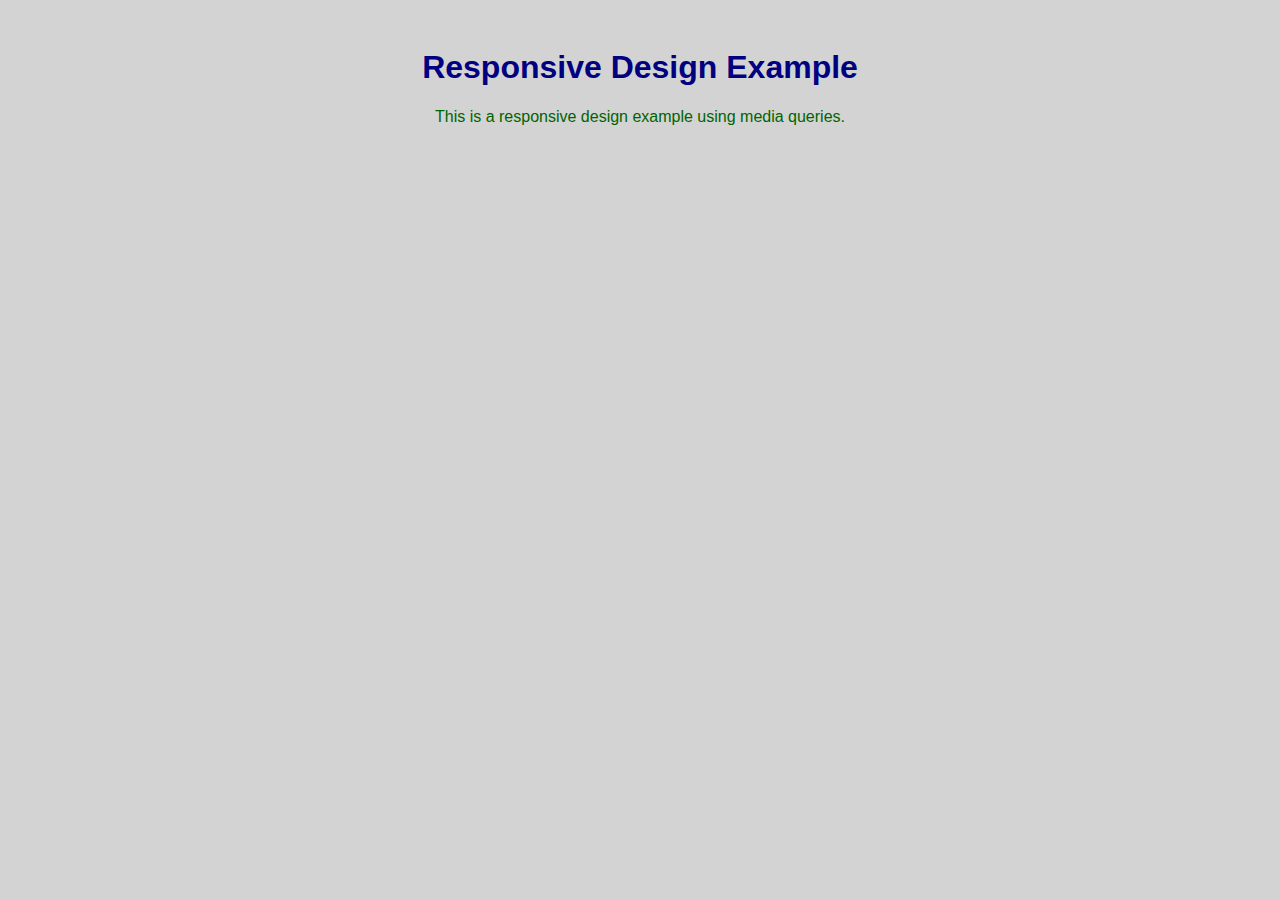
<file: fifth/index.html>
<!DOCTYPE html>
<html>
<head>
    <meta name="viewport" content="width=device-width, initial-scale=1.0">
    <title>Responsive Design Example</title>
    <link rel="stylesheet" href="styles.css">
</head>
<body>
    <h1>Responsive Design Example</h1>
    <p>This is a responsive design example using media queries.</p>
</body>
</html>
</file>
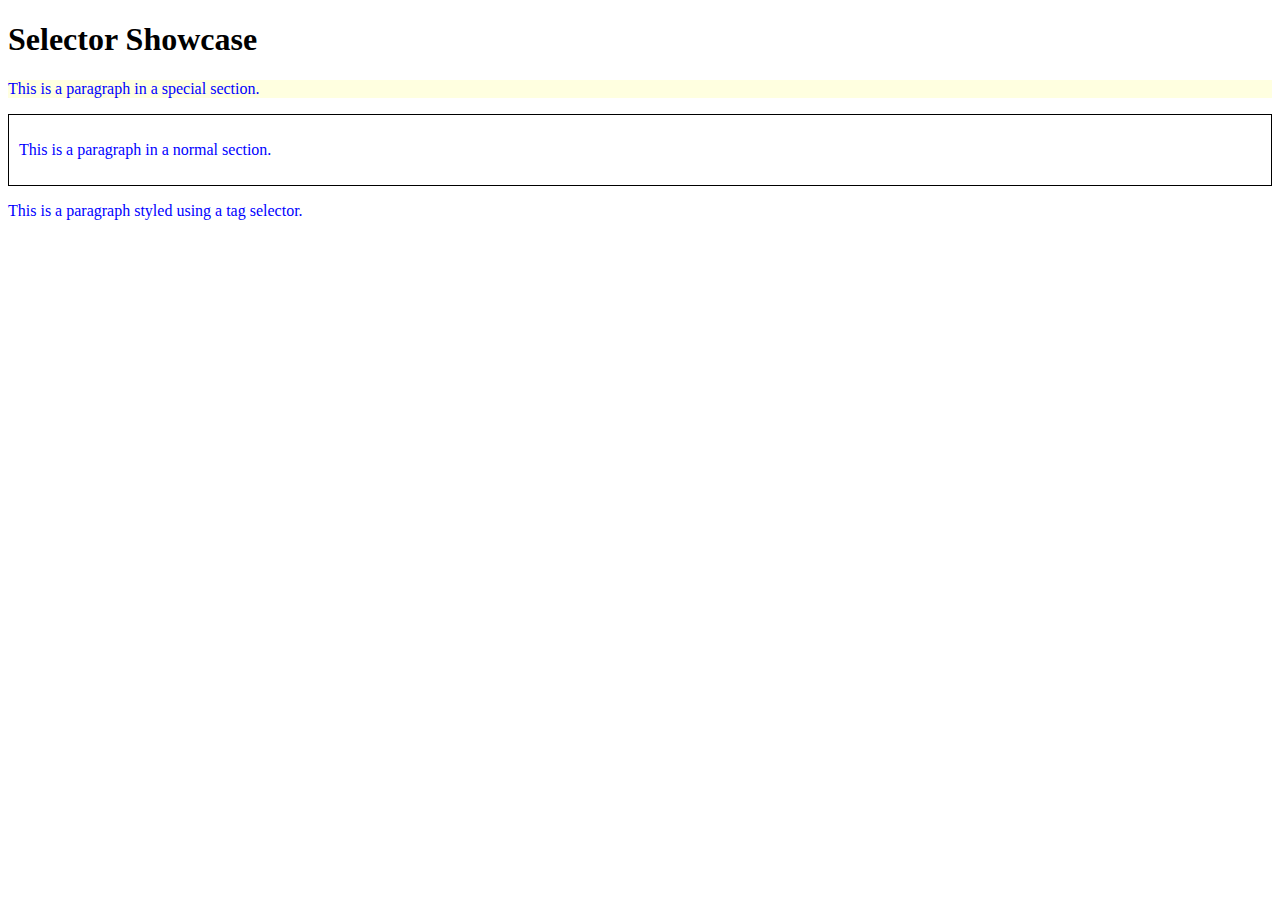
<file: first/index.html>
<!DOCTYPE html>
<html>
<head>
    <title>CSS Selector Showcase</title>
    <link rel="stylesheet" href="styles.css">
</head>
<body>
    <h1>Selector Showcase</h1>

    <div id="special-section">
        <p>This is a paragraph in a special section.</p>
    </div>

    <div class="normal-section">
        <p>This is a paragraph in a normal section.</p>
    </div>

    <p>This is a paragraph styled using a tag selector.</p>
</body>
</html>
</file>
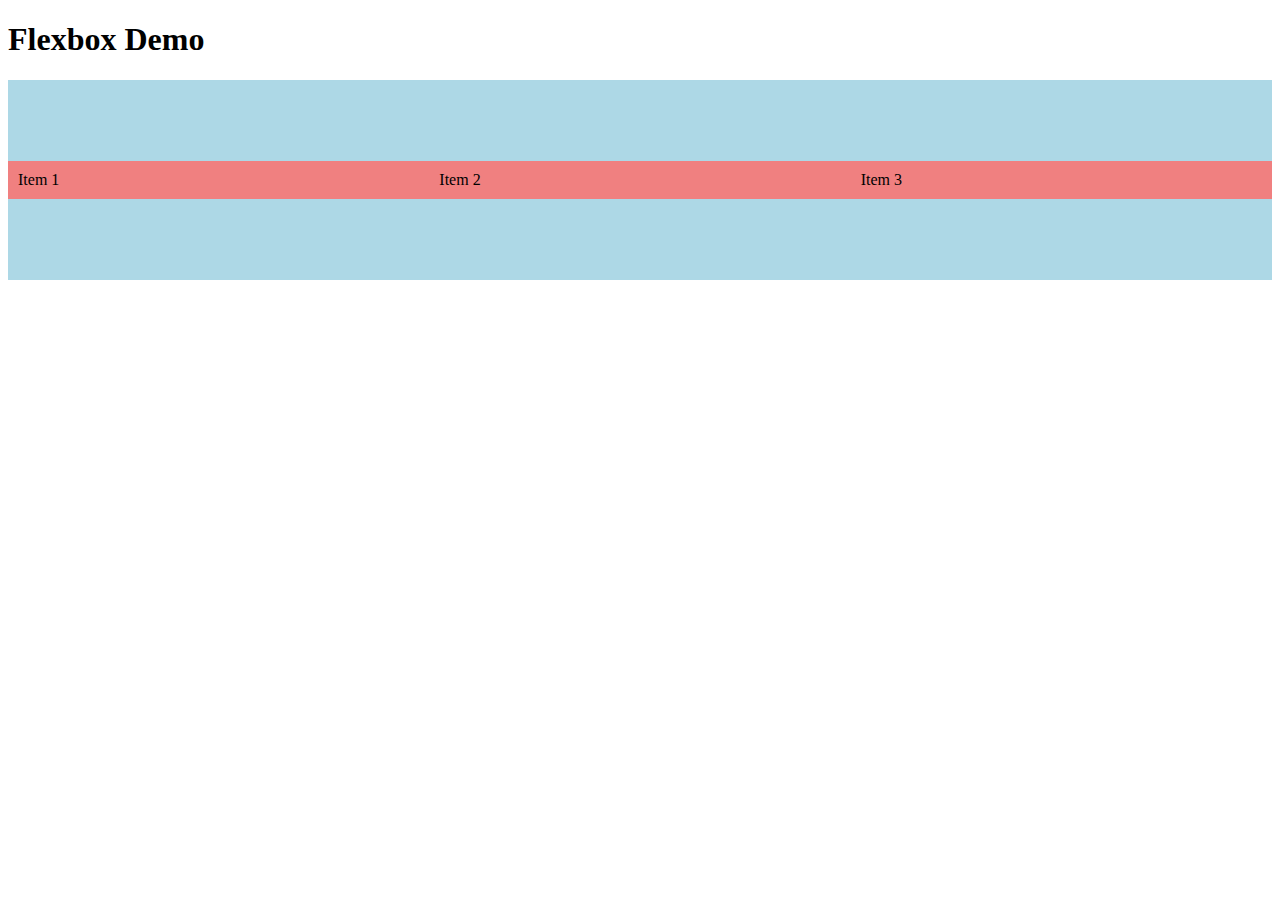
<file: forth/index.html>
<!DOCTYPE html>
<html>
<head>
    <title>Flexbox Demo</title>
    <link rel="stylesheet" href="styles.css">
</head>
<body>
    <h1>Flexbox Demo</h1>

    <div class="flex-container">
        <div class="flex-item">Item 1</div>
        <div class="flex-item">Item 2</div>
        <div class="flex-item">Item 3</div>
    </div>
</body>
</html>
</file>
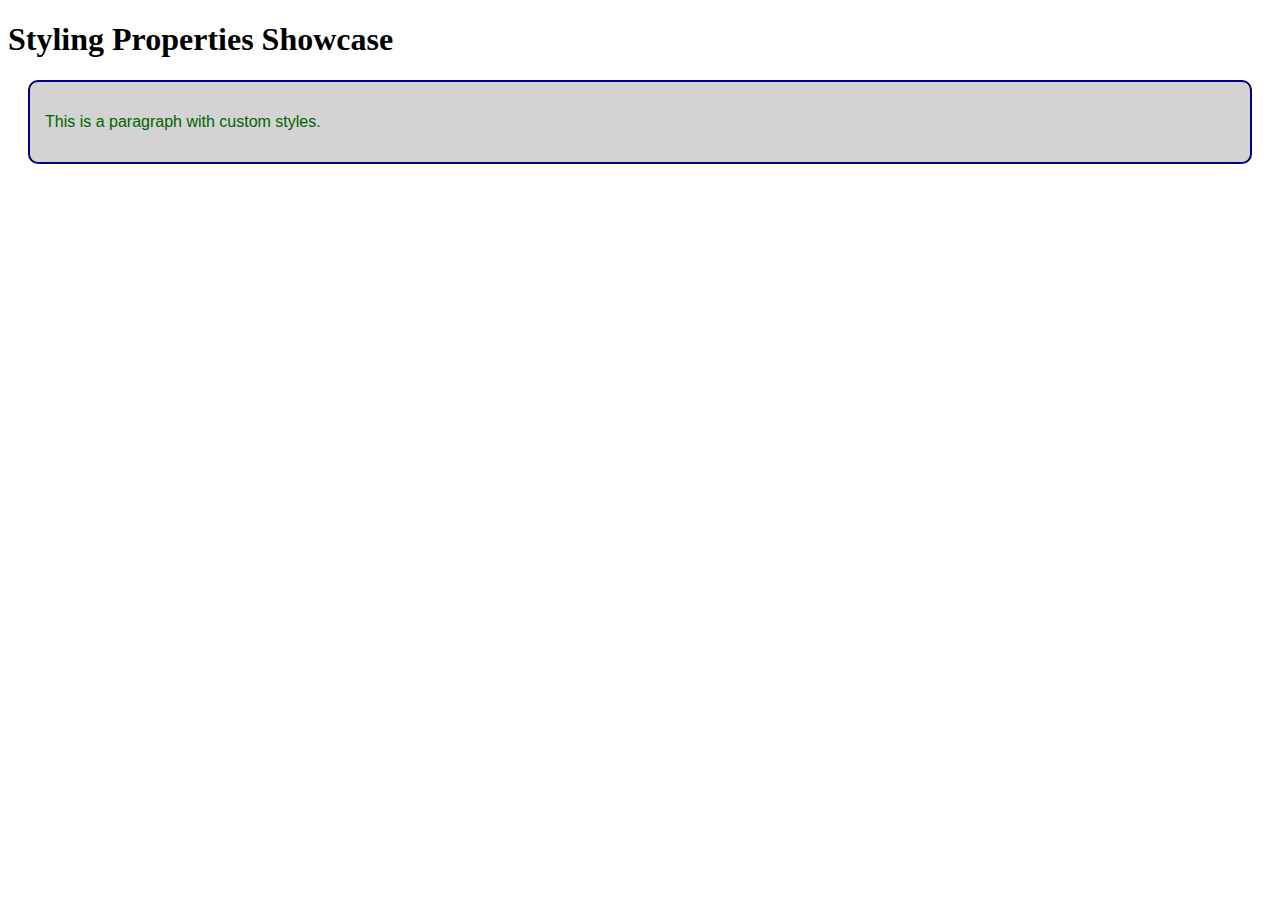
<file: second/index.html>
<!DOCTYPE html>
<html>
<head>
    <title>Styling Properties Showcase</title>
    <link rel="stylesheet" href="styles.css">
</head>
<body>
    <h1>Styling Properties Showcase</h1>

    <div class="styled-section">
        <p>This is a paragraph with custom styles.</p>
    </div>
</body>
</html>
</file>
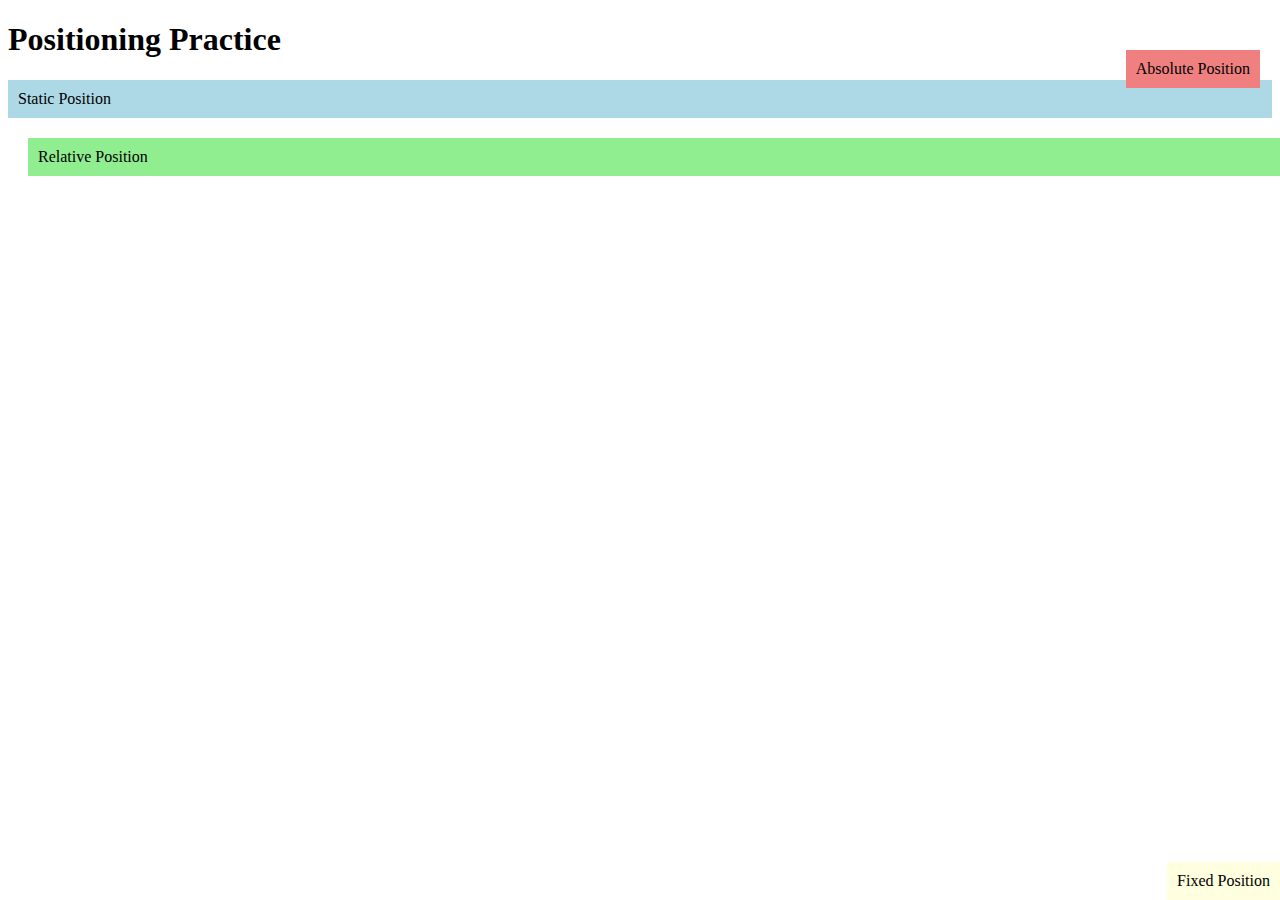
<file: third/index.html>
<!DOCTYPE html>
<html>
<head>
    <title>Positioning Practice</title>
    <link rel="stylesheet" href="styles.css">
</head>
<body>
    <h1>Positioning Practice</h1>

    <div class="static">Static Position</div>
    <div class="relative">Relative Position</div>
    <div class="absolute">Absolute Position</div>
    <div class="fixed">Fixed Position</div>
</body>
</html>
</file>
<file: fifth/styles.css>
/* Default styles */
body {
    font-family: Arial, sans-serif;
    text-align: center;
    background-color: lightgray;
    padding: 20px;
}

h1 {
    color: navy;
}

p {
    color: darkgreen;
}

/* Media query for smaller screens */
@media only screen and (max-width: 600px) {
    body {
        background-color: lightblue;
    }

    h1 {
        color: darkred;
    }

    p {
        color: darkblue;
    }
}
</file>
<file: first/styles.css>
/* Tag selector */
p {
    color: blue;
}

/* ID selector */
#special-section {
    background-color: lightyellow;
}

/* Class selector */
.normal-section {
    border: 1px solid black;
    padding: 10px;
}
</file>
<file: forth/styles.css>
/* Flex Container */
.flex-container {
    display: flex;
    justify-content: space-around;
    align-items: center;
    height: 200px;
    background-color: lightblue;
}

/* Flex Items */
.flex-item {
    flex: 1;
    padding: 10px;
    background-color: lightcoral;
}
</file>
<file: second/styles.css>
/* Color property */
.styled-section {
    color: darkgreen;
    background-color: lightgray;
}

/* Text property */
.styled-section p {
    font-family: 'Arial', sans-serif;
    font-size: 16px;
}

/* Border property */
.styled-section {
    border: 2px solid navy;
    border-radius: 10px;
}

/* Margin and Padding properties */
.styled-section {
    margin: 20px;
    padding: 15px;
}
</file>
<file: third/styles.css>
/* Static Position */
.static {
    position: static;
    background-color: lightblue;
    padding: 10px;
}

/* Relative Position */
.relative {
    position: relative;
    top: 20px;
    left: 20px;
    background-color: lightgreen;
    padding: 10px;
}

/* Absolute Position */
.absolute {
    position: absolute;
    top: 50px;
    right: 20px;
    background-color: lightcoral;
    padding: 10px;
}

/* Fixed Position */
.fixed {
    position: fixed;
    bottom: 0;
    right: 0;
    background-color: lightyellow;
    padding: 10px;
}
</file>
